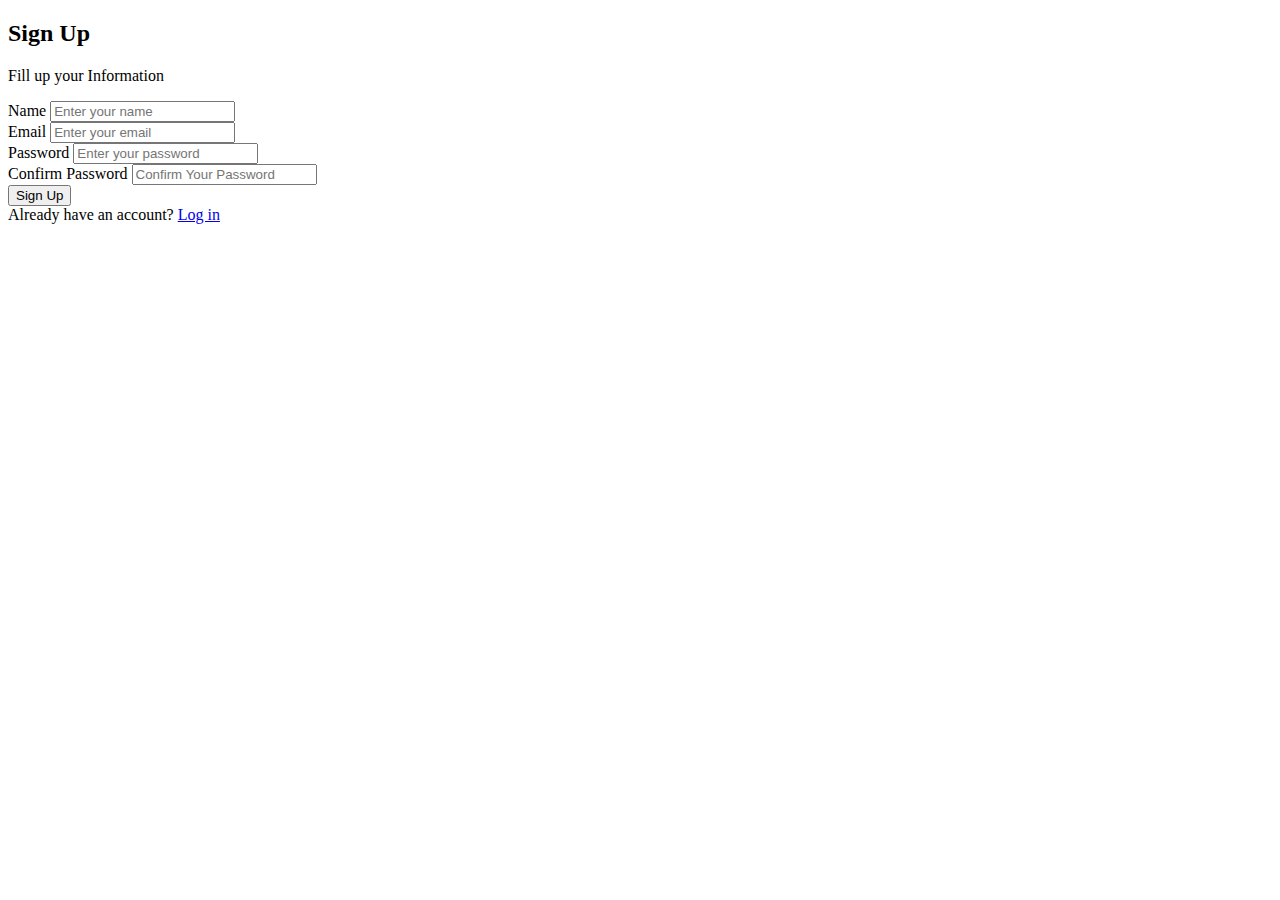
<file: index.html>
<!DOCTYPE html>
<html>
  <head>
    <meta http-equiv="refresh" content="0; url=register.html" />
  </head>
  <body>
    <p>If not redirected, <a href="register.html">click here</a>.</p>
  </body>
</html>
</file>
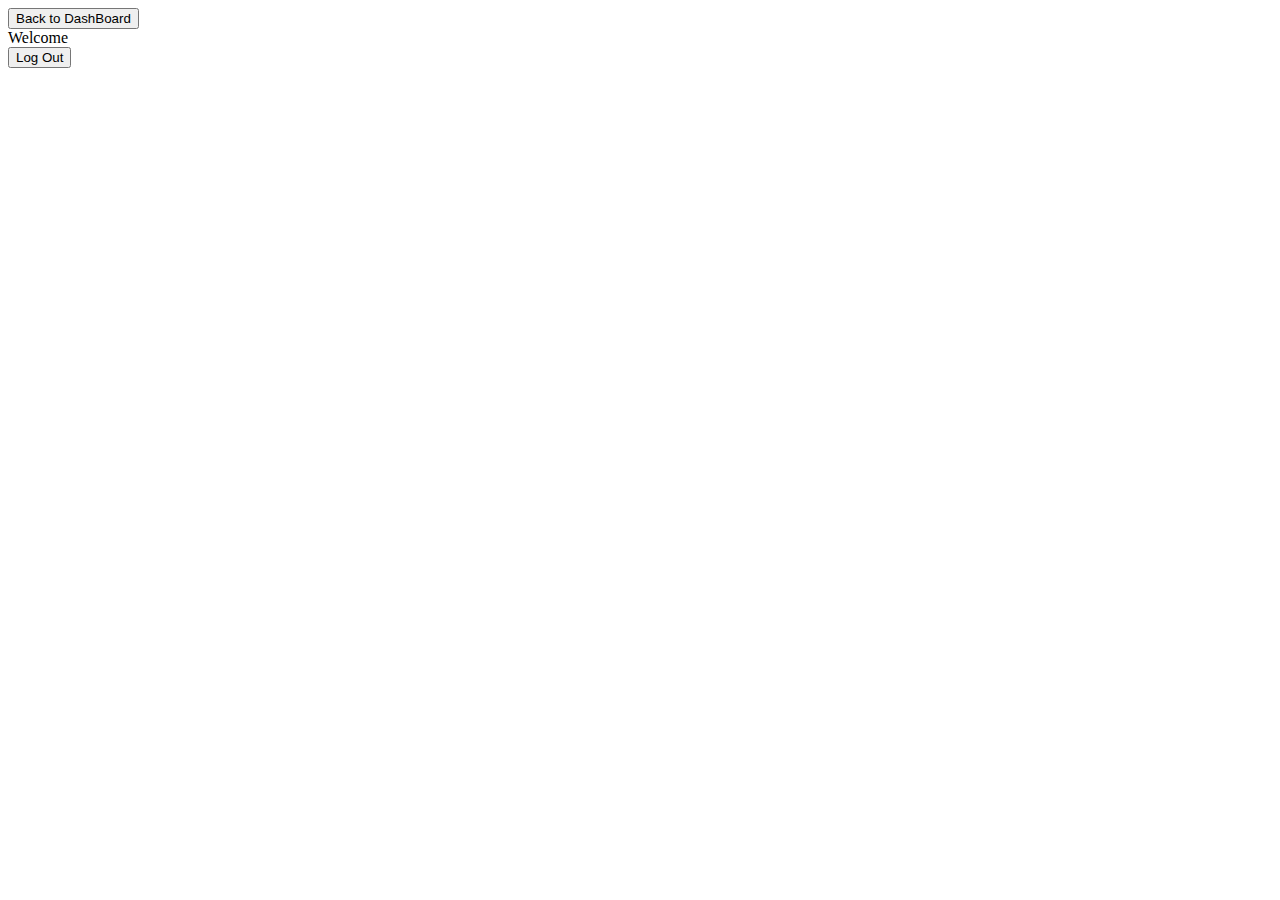
<file: cart.html>
<!DOCTYPE html>
<html lang="en">
<head>
    <meta charset="UTF-8">
    <meta name="viewport" content="width=device-width, initial-scale=1.0">
    <title>Cart</title>
     <link
      href="https://cdn.jsdelivr.net/npm/bootstrap@5.3.8/dist/css/bootstrap.min.css"
      rel="stylesheet"
      integrity="sha384-sRIl4kxILFvY47J16cr9ZwB07vP4J8+LH7qKQnuqkuIAvNWLzeN8tE5YBujZqJLB"
      crossorigin="anonymous"
    />
</head>
<body>
     <nav class="navbar bg-body-tertiary">
      <div
        class="container-fluid d-flex justify-content-between align-items-center"
      >
      <form class="d-flex">
        <button class="btn btn-outline-success me-2" id="dashBtn" type="button">
       
          Back to DashBoard
        </button>
      </form>
        <span class="navbar-brand mb-0 h1">Welcome </span>
        <form class="d-flex">
          <button class="btn btn-outline-danger me-2" id="logoutBtn" type="button">
         
            Log Out
          </button>
        </form>
        
      </div>
    </nav>

    <ol class="list-group list-group-numbered cartList">
    </ol>






     <script
      src="https://cdn.jsdelivr.net/npm/bootstrap@5.3.8/dist/js/bootstrap.bundle.min.js"
      integrity="sha384-FKyoEForCGlyvwx9Hj09JcYn3nv7wiPVlz7YYwJrWVcXK/BmnVDxM+D2scQbITxI"
      crossorigin="anonymous"
    ></script>
    <script src="cart.js"></script>
</body>
</html>
</file>
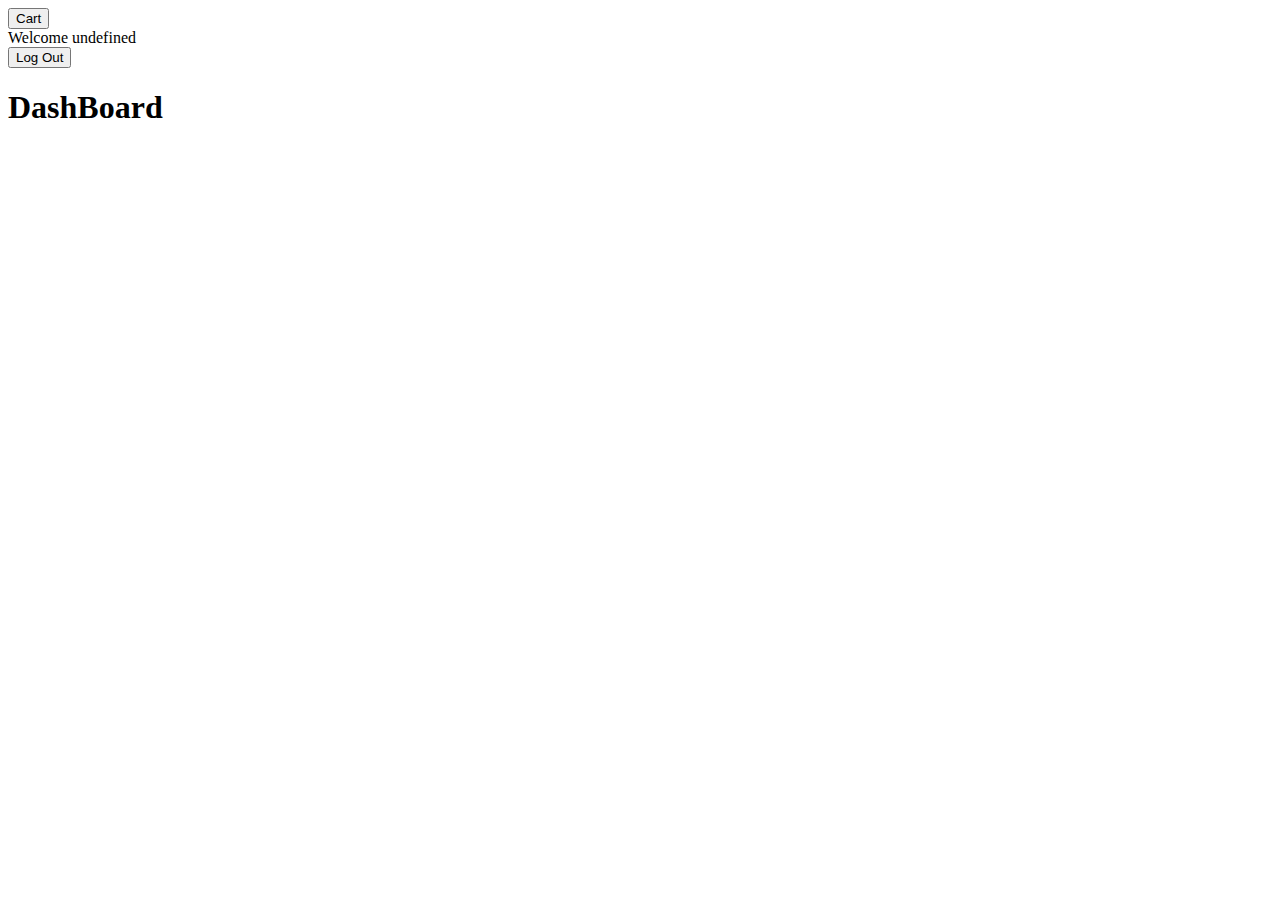
<file: dashboard.html>
<!DOCTYPE html>
<html lang="en">
  <head>
    <meta charset="UTF-8" />
    <meta name="viewport" content="width=device-width, initial-scale=1.0" />
    <title>DashBoard</title>
    <link rel="stylesheet" href="dashboard.css" />
    <link
      href="https://cdn.jsdelivr.net/npm/bootstrap@5.3.8/dist/css/bootstrap.min.css"
      rel="stylesheet"
      integrity="sha384-sRIl4kxILFvY47J16cr9ZwB07vP4J8+LH7qKQnuqkuIAvNWLzeN8tE5YBujZqJLB"
      crossorigin="anonymous"
    />
  </head>
  <body>
    <nav class="navbar bg-body-tertiary">
      <div
        class="container-fluid d-flex justify-content-between align-items-center"
      >
      <form class="d-flex">
        <button class="btn btn-outline-success me-2" id="cartBtn" type="button">
       
          Cart
        </button>
      </form>
        <span class="navbar-brand mb-0 h1">Welcome </span>
        <form class="d-flex">
          <button class="btn btn-outline-danger me-2" id="logoutBtn" type="button">
         
            Log Out
          </button>
        </form>
        
      </div>
    </nav>

    <h1>DashBoard</h1>

    <div class="container"></div>

    <script
      src="https://cdn.jsdelivr.net/npm/bootstrap@5.3.8/dist/js/bootstrap.bundle.min.js"
      integrity="sha384-FKyoEForCGlyvwx9Hj09JcYn3nv7wiPVlz7YYwJrWVcXK/BmnVDxM+D2scQbITxI"
      crossorigin="anonymous"
    ></script>
    <script src="dashboard.js"></script>
  </body>
</html>
</file>
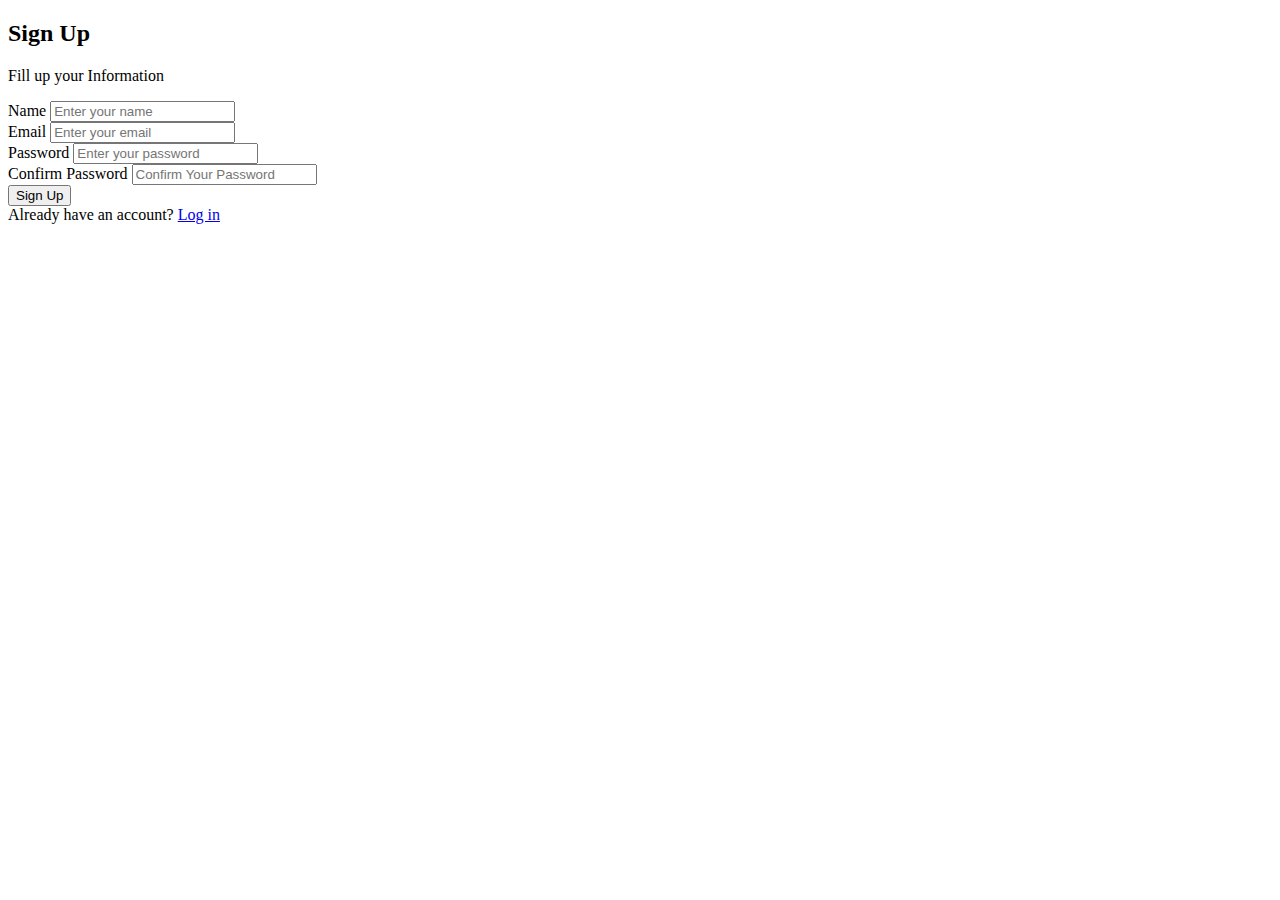
<file: register.html>
<!DOCTYPE html>
<html lang="en">
<head>
    <meta charset="UTF-8">
    <meta name="viewport" content="width=device-width, initial-scale=1.0">
    <title>Registration Pagte</title>
    <!-- <link rel="stylesheet" href="register.css"> -->
    <!-- <link href="https://cdn.jsdelivr.net/npm/bootstrap@5.3.8/dist/css/bootstrap.min.css" rel="stylesheet" integrity="sha384-sRIl4kxILFvY47J16cr9ZwB07vP4J8+LH7qKQnuqkuIAvNWLzeN8tE5YBujZqJLB" crossorigin="anonymous"> -->
</head>
<body>
       
    <div class="container">
        <h2>Sign Up</h2>
        <p>Fill up your Information</p>
        <form id="form">
            <div id="nameBox">
                <label for="name">Name</label>
                <input type="text" id="name" placeholder="Enter your name" required>
                    <small id="name-error" style="color: red;"></small>
            </div>
            <div id="emailBox">
                <label for="email">Email</label>
                <input type="text" id="email" placeholder="Enter your email" required>
                    <small id="email-error" style="color: red;"></small>
            </div>
            <div id="passwordBox">
                <label for="name">Password</label>
                <input type="password" id="password" minlength="6" placeholder="Enter your password" required>
                    <small id="password-error" style="color: red;"></small>
                </div>
                <div id="cpasswordBox">
                    <label for="cpassword">Confirm Password</label>
                    <input type="password" id="cpassword" minlength="6" placeholder="Confirm Your Password" required>
                    <small id="cpassword-error" style="color: red;"></small>
            </div>
            <button type="submit" id="btn">Sign Up</button>
        </div>
    </div>
    <div class="login-link">
      Already have an account? <a href="login.html">Log in</a>
    </div>



    <!-- <script src="https://cdn.jsdelivr.net/npm/bootstrap@5.3.8/dist/js/bootstrap.bundle.min.js" integrity="sha384-FKyoEForCGlyvwx9Hj09JcYn3nv7wiPVlz7YYwJrWVcXK/BmnVDxM+D2scQbITxI" crossorigin="anonymous"></script> -->
    <script src="register.js"></script>
</body>
</html>
</file>
<file: dashboard.css>
.container{
    display: flex;
    flex-wrap: wrap;
    gap: 1.5rem;
}
</file>
